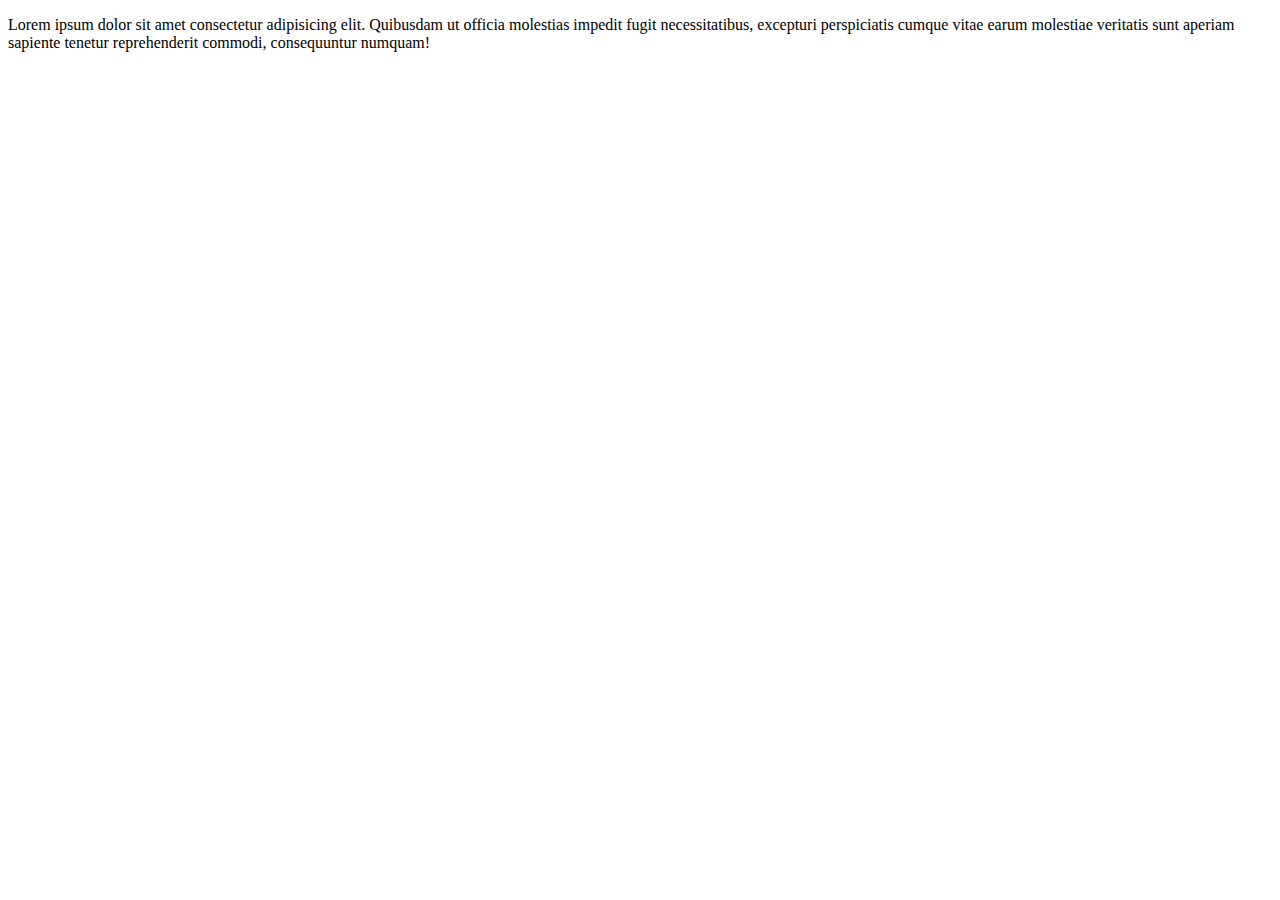
<file: index.htm>
<!DOCTYPE html>
<html lang="pt-br">
<head>
    <meta charset="UTF-8">
    <meta name="viewport" content="width=device-width, initial-scale=1.0">
    <title>Teste git</title>
</head>
<body>
    <p>Lorem ipsum dolor sit amet consectetur adipisicing elit. Quibusdam ut officia molestias impedit fugit necessitatibus, excepturi perspiciatis cumque vitae earum molestiae veritatis sunt aperiam sapiente tenetur reprehenderit commodi, consequuntur numquam!</p>
</body>
</html>
</file>
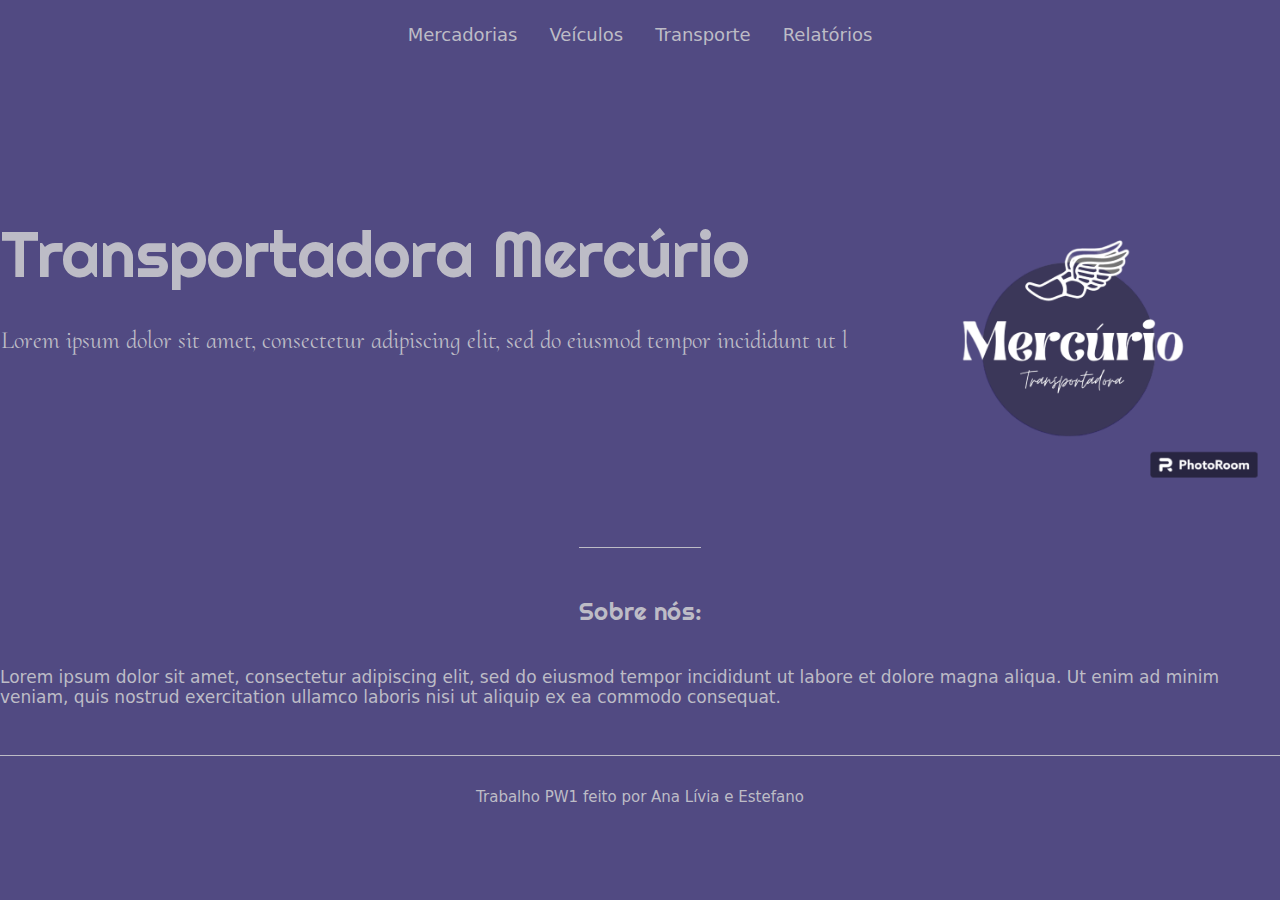
<file: index.html>
<!DOCTYPE html>
<html lang="pt-br">
<head>
    <meta charset="UTF-8">
    <meta http-equiv="X-UA-Compatible" content="IE=edge">
    <meta name="viewport" content="width=device-width, initial-scale=1.0">
    <title>Transportadora Mercúrio</title>
    <link rel="stylesheet" href="css/index.css">

    <script>

    </script>

</head>
<body>
    <header class="cabecalho">
        <nav class="cabecalho-menu">
            <a class="cabecalho-item" href="xmercadorias.html">Mercadorias</a>
            <a class="cabecalho-item" href="yveiculos.html">Veículos</a>
            <a class="cabecalho-item" href="">Transporte</a>
            <a class="cabecalho-item" href="">Relatórios</a>
        </nav>
    </header>

    <main class="conteudo">
        <section class="conteudo_principal">
            <div class="conteudo_principal-escrito">
                <h1 class="conteudo_principal-escrito-titulo">Transportadora Mercúrio</h1>
                <h2 class="conteudo_principal-escrito-sub">Lorem ipsum dolor sit amet, consectetur adipiscing elit, sed do eiusmod tempor incididunt ut l</h2>    
            </div>
            <img class="conteudo_principal-imagem" src="trabalhosergio.png" alt="logo da transportadora mercúrio">
        </section>
        <section class="conteudo_secundario">
            <h3 class="conteudo_secundario-titulo">Sobre nós:</h3>
            <p class="conteudo_secúndario-parágrafo">Lorem ipsum dolor sit amet, consectetur adipiscing elit, sed do eiusmod tempor incididunt ut labore et dolore magna aliqua. Ut enim ad minim veniam, quis nostrud exercitation ullamco laboris nisi ut aliquip ex ea commodo consequat. </p>
        </section>

    </main>

    <footer class="rodape">
        <p class="rodape-paragrafo">Trabalho PW1 feito por Ana Lívia e Estefano</p>

    </footer>
</body>
</html>
</file>
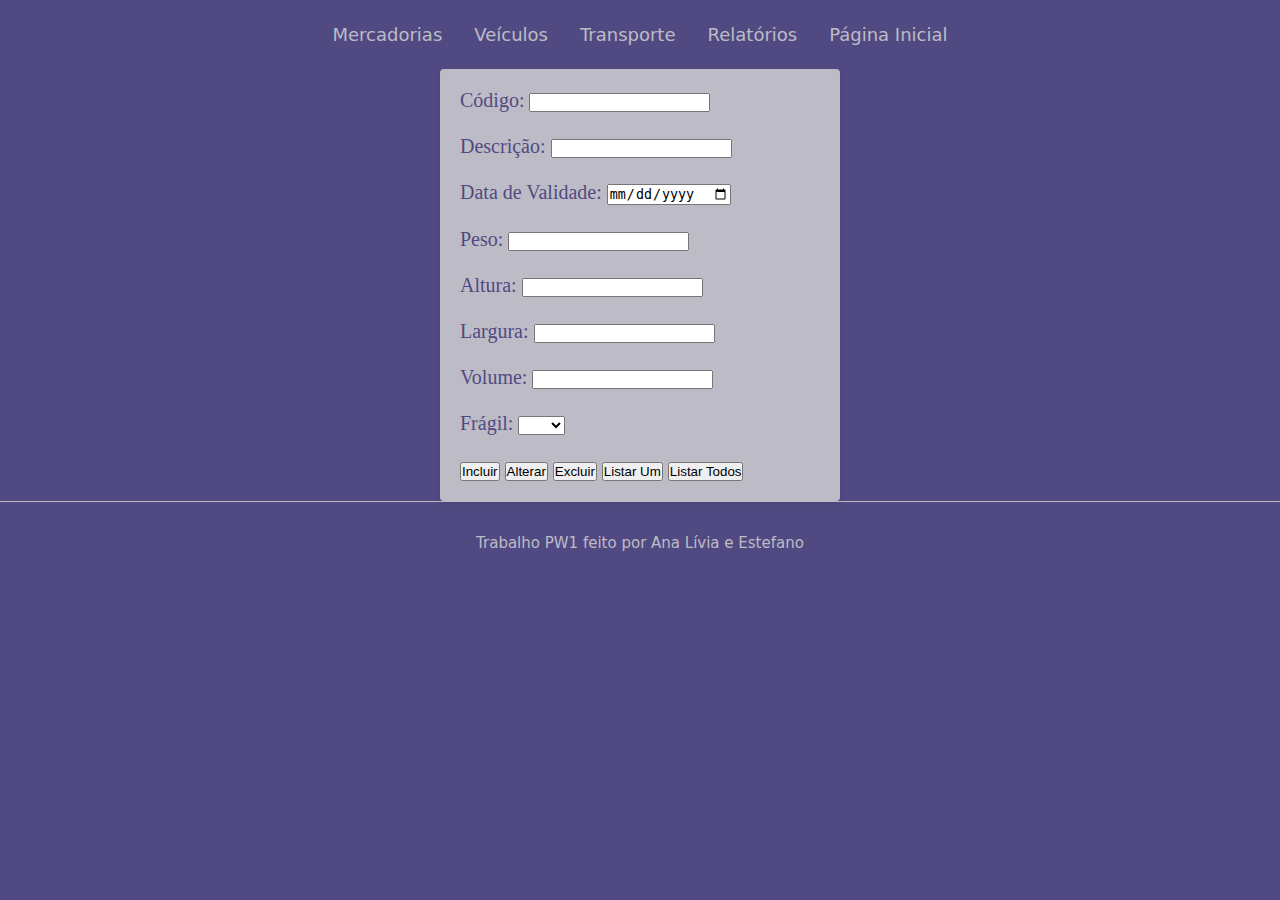
<file: xmercadorias.html>
<!DOCTYPE html>
<html lang="pt-br">
<head>
    <meta charset="UTF-8">
    <meta http-equiv="X-UA-Compatible" content="IE=edge">
    <meta name="viewport" content="width=device-width, initial-scale=1.0">
    <title>Mercadorias</title>
    <link rel="stylesheet" href="css/xmercadorias.css">
    <script>
        let mercadorias = [];

        function ListarTodos() {
            let resultado = document.getElementById("resultado");
            resultado.innerHTML = "";
            for (let i = 0; i < mercadorias.length; i++) {
                let mercadoria = mercadorias[i];
                let item = document.createElement("p");
                item.textContent = `Código: ${mercadoria.codigo}, Descrição: ${mercadoria.descricao}, Data de Validade: ${mercadoria.dataValidade}, Medidas (Peso: ${mercadoria.medidas[0]}/ Altura: ${mercadoria.medidas[1]}/ Largura: ${mercadoria.medidas[2]}/ Volume: ${mercadoria.medidas[3]}), Frágil: ${mercadoria.fragil}`;
                resultado.appendChild(item);
            }
        }

        function ListarUm() {
            let codigo = document.getElementById("codigo").value;
            let resultado = document.getElementById("resultado");
            resultado.innerHTML = "";
            let flag = 0;
            for (let i = 0; i < mercadorias.length; i++) {
                if (mercadorias[i].codigo === codigo) {
                    flag = 1;
                    resultado.textContent = `Código: ${mercadorias[i].codigo}, Descrição: ${mercadorias[i].descricao}, Data de Validade: ${mercadorias[i].dataValidade}, Medidas (Peso/Altura/Largura/Volume): ${mercadorias[i].medidas.join('/')}, Frágil: ${mercadorias[i].fragil}`;
                    break;
                }
            }
            if (flag === 0) {
                resultado.textContent = "Objeto não encontrado";
            }
        }

        function Incluir() {
            let codigo = document.getElementById("codigo").value;
            let descricao = document.getElementById("descricao").value;
            let dataValidade = document.getElementById("dataValidade").value;
            let peso = parseFloat(document.getElementById("peso").value);
            let altura = parseFloat(document.getElementById("altura").value);
            let largura = parseFloat(document.getElementById("largura").value);
            let volume = parseFloat(document.getElementById("volume").value);
            let fragil = document.getElementById("fragil").value;

            let medidas = [peso, altura, largura, volume];

            let mercadoria = {
                codigo: codigo,
                descricao: descricao,
                dataValidade: dataValidade,
                medidas: medidas,
                fragil: fragil
            };

            let resultado = document.getElementById("resultado");
            resultado.innerHTML = "";

            let flag = 0;

            for (let i = 0; i < mercadorias.length; i++) {
                if (mercadorias[i].codigo === codigo) {
                    flag = 1;
                    break;
                }
            }

            if (flag === 1) {
                resultado.textContent = "O cadastro deste objeto não foi possível, pois as informações já foram cadastradas anteriormente";
            } else {
                mercadorias.push(mercadoria);
                resultado.textContent = "Cadastro efetuado com sucesso.";
            }
        }

        function Alterar() {
            let codigo = document.getElementById("codigo").value;
            let resultado = document.getElementById("resultado");
            resultado.innerHTML = "";
            let index = -1;

            for (let i = 0; i < mercadorias.length; i++) {
                if (mercadorias[i].codigo === codigo) {
                    index = i;
                    break;
                }
            }

            if (index !== -1) {
                let descricao = document.getElementById("descricao").value;
                let dataValidade = document.getElementById("dataValidade").value;
                let peso = parseFloat(document.getElementById("peso").value);
                let altura = parseFloat(document.getElementById("altura").value);
                let largura = parseFloat(document.getElementById("largura").value);
                let volume = parseFloat(document.getElementById("volume").value);
                let fragil = document.getElementById("fragil").checked ? "Sim" : "Não";

                let medidas = [peso, altura, largura, volume];

                mercadorias[index] = {
                    codigo: codigo,
                    descricao: descricao,
                    dataValidade: dataValidade,
                    medidas: medidas,
                    fragil: fragil
                };

                resultado.textContent = "Mercadoria alterada com sucesso.";
            } else {
                resultado.textContent = "Mercadoria não encontrada.";
            }
        }

        function Excluir() {
            let codigo = document.getElementById("codigo").value;
            let resultado = document.getElementById("resultado");
            let index = -1;

            for (let i = 0; i < mercadorias.length; i++) {
                if (mercadorias[i].codigo === codigo) {
                    index = i;
                    break;
                }
            }
            if (index !== -1) {
                mercadorias.splice(index, 1);
                resultado.textContent = "Mercadoria excluída com sucesso.";
            } else {
                resultado.textContent = "Mercadoria não encontrada.";
            }
        }
    </script>
</head>
<body>
    <header class="cabecalho">
        <nav class="cabecalho-menu">
            <a class="cabecalho-item" href="xmercadorias.html">Mercadorias</a>
            <a class="cabecalho-item" href="yveiculos.html">Veículos</a>
            <a class="cabecalho-item" href="">Transporte</a>
            <a class="cabecalho-item" href="">Relatórios</a>
            <a class="cabecalho-item" href="index.html">Página Inicial</a>
        </nav>
    </header>

    <article>
        <form>
            <label for="codigo">Código: </label>
            <input type="text" name="codigo" id="codigo"><br><br>

            <label for="descricao">Descrição: </label>
            <input type="text" name="descricao" id="descricao"><br><br>

            <label for="dataValidade">Data de Validade: </label>
            <input type="date" name="dataValidade" id="dataValidade"><br><br>

            <label for="peso">Peso: </label>
            <input type="number" name="peso" id="peso" step="0.01"><br><br>

            <label for="altura">Altura: </label>
            <input type="number" id="altura" step="0.01"><br><br>

            <label for="largura">Largura: </label>
            <input type="number" id="largura" step="0.01"><br><br>

            <label for="volume">Volume: </label>
            <input type="number" id="volume" step="0.01"><br><br>

            <label for="fragil">Frágil:</label>
            <select id="fragil">
                <option hidden></option>
                <option value="Sim">Sim</option>
                <option value="Não">Não</option>
            </select><br><br>

            <button type="button" onclick="Incluir()">Incluir</button>
            <button type="button" onclick="Alterar()">Alterar</button>
            <button type="button" onclick="Excluir()">Excluir</button>
            <button type="button" onclick="ListarUm()">Listar Um</button>
            <button type="button" onclick="ListarTodos()">Listar Todos</button>
        </form>
        <p id="resultado"></p>
    </article>
    

    <footer class="rodape">
        <p class="rodape-paragrafo">Trabalho PW1 feito por Ana Lívia e Estefano</p>

    </footer>
</body>
</html>
</file>
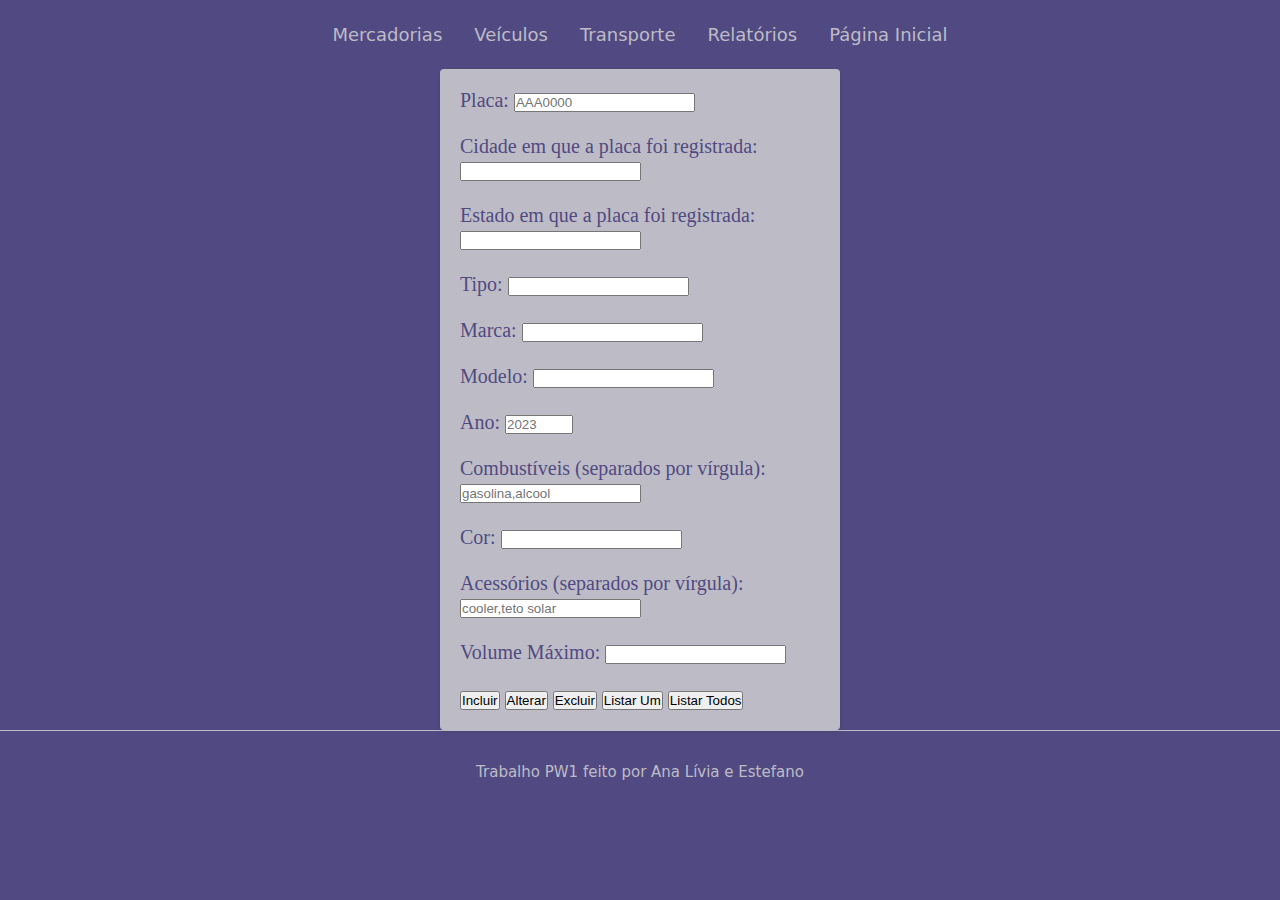
<file: yveiculos.html>
<!DOCTYPE html>
<html lang="pt-br">
<head>
    <meta charset="UTF-8">
    <meta http-equiv="X-UA-Compatible" content="IE=edge">
    <meta name="viewport" content="width=device-width, initial-scale=1.0">
    <link rel="stylesheet" href="css/yveiculos.css">
    <title>Veículos</title>
    <script>
        let veiculos = [];

        function ListarTodos() {
            let resultado = document.getElementById("resultado");
            resultado.innerHTML = "";
            for (let i = 0; i < veiculos.length; i++) {
                let veiculo = veiculos[i];
                let item = document.createElement("p");
                let combustiveis = veiculo.combustiveis.join("/");
                let acessorios = veiculo.acessorios.join("/");
                item.textContent = `Placa: ${veiculo.placa}, Cidade da Placa: ${veiculo.placa_cidade}, Estado da Placa: ${veiculo.placa_estado}, Tipo: ${veiculo.tipo}, Marca: ${veiculo.marca}, Modelo: ${veiculo.modelo}, Ano: ${veiculo.ano}, Combustíveis: ${combustiveis}, Cor: ${veiculo.cor}, Acessórios: ${acessorios}, Volume Máximo: ${veiculo.volume_maximo}`;
                resultado.appendChild(item);
            }
        }

        function ListarUm() {
            let placa = document.getElementById("placa").value;
            let resultado = document.getElementById("resultado");
            resultado.innerHTML = "";
            let flag = 0;
            for (let i = 0; i < veiculos.length; i++) {
                if (veiculos[i].placa === placa) {
                    flag = 1;
                    resultado.textContent = `Placa: ${veiculos[i].placa}, Cidade da Placa: ${veiculos[i].placa_cidade}, Estado da Placa: ${veiculos[i].placa_estado}, Tipo: ${veiculos[i].tipo}, Marca: ${veiculos[i].marca}, Modelo: ${veiculos[i].modelo}, Ano: ${veiculos[i].ano}, Combustíveis: ${veiculos[i].combustiveis}, Cor: ${veiculos[i].cor}, Acessórios: ${veiculos[i].acessorios}, Volume Máximo: ${veiculos[i].volume_maximo}`;
                    break;
                }
            }
            if (flag === 0) {
                resultado.textContent = "Veículo não encontrado";
            }
        }

        function Incluir() {
            let placa = document.getElementById("placa").value;
            let placa_cidade = document.getElementById("placa_cidade").value;
            let placa_estado = document.getElementById("placa_estado").value;
            let tipo = document.getElementById("tipo").value;
            let marca = document.getElementById("marca").value;
            let modelo = document.getElementById("modelo").value;
            let ano = document.getElementById("ano").value;
            let combustiveis = document.getElementById("combustiveis").value.split(",");
            let cor = document.getElementById("cor").value;
            let acessorios = document.getElementById("acessorios").value.split(",");
            let volume_maximo = document.getElementById("volume_maximo").value;

            let veiculo = {
                placa: placa,
                placa_cidade: placa_cidade,
                placa_estado: placa_estado,
                tipo: tipo,
                marca: marca,
                modelo: modelo,
                ano: ano,
                combustiveis: combustiveis,
                cor: cor,
                acessorios: acessorios,
                volume_maximo: volume_maximo
            };

            let resultado = document.getElementById("resultado");
            resultado.innerHTML = "";

            let flag = 0;

            for (let i = 0; i < veiculos.length; i++) {
                if (veiculos[i].placa === placa) {
                    flag = 1;
                    break;
                }
            }

            if (flag === 1) {
                resultado.textContent = "O cadastro deste veículo não foi possível, pois as informações já foram cadastradas anteriormente";
            } else {
                veiculos.push(veiculo);
                resultado.textContent = "Cadastro efetuado com sucesso.";
            }
        }

        function Alterar() {
            let placa = document.getElementById("placa").value;
            let resultado = document.getElementById("resultado");
            resultado.innerHTML = "";
            let index = -1;

            for (let i = 0; i < veiculos.length; i++) {
                if (veiculos[i].placa === placa) {
                    index = i;
                    break;
                }
            }

            if (index !== -1) {
                let tipo = document.getElementById("tipo").value;
                let marca = document.getElementById("marca").value;
                let modelo = document.getElementById("modelo").value;
                let ano = document.getElementById("ano").value;
                let combustiveis = document.getElementById("combustiveis").value.split(",");
                let cor = document.getElementById("cor").value;
                let acessorios = document.getElementById("acessorios").value.split(",");
                let volume_maximo = document.getElementById("volume_maximo").value;

                veiculos[index] = {
                    placa: placa,
                    placa_cidade: veiculos[index].placa_cidade,
                    placa_estado: veiculos[index].placa_estado,
                    tipo: tipo,
                    marca: marca,
                    modelo: modelo,
                    ano: ano,
                    combustiveis: combustiveis,
                    cor: cor,
                    acessorios: acessorios,
                    volume_maximo: volume_maximo
                };

                resultado.textContent = "Veículo alterado com sucesso.";
            } else {
                resultado.textContent = "Veículo não encontrado.";
            }
        }

        function Excluir() {
            let placa = document.getElementById("placa").value;
            let resultado = document.getElementById("resultado");
            let index = -1;

            for (let i = 0; i < veiculos.length; i++) {
                if (veiculos[i].placa === placa) {
                    index = i;
                    break;
                }
            }
            if (index !== -1) {
                veiculos.splice(index, 1);
                resultado.textContent = "Veículo excluído com sucesso.";
            } else {
                resultado.textContent = "Veículo não encontrado.";
            }
        }
    </script>
</head>
<body>
    <header class="cabecalho">
        <nav class="cabecalho-menu">
            <a class="cabecalho-item" href="xmercadorias.html">Mercadorias</a>
            <a class="cabecalho-item" href="yveiculos.html">Veículos</a>
            <a class="cabecalho-item" href="">Transporte</a>
            <a class="cabecalho-item" href="">Relatórios</a>
            <a class="cabecalho-item" href="index.html">Página Inicial</a>
        </nav>
    </header>

    <article>
        <form>
            <label for="placa">Placa: </label>
            <input type="text" name="placa" id="placa" placeholder="AAA0000"><br><br>

            <label for="placa_cidade">Cidade em que a placa foi registrada: </label>
            <input type="text" name="placa_cidade" id="placa_cidade" ><br><br>

            <label for="placa_estado">Estado em que a placa foi registrada: </label>
            <input type="text" name="placa_estado" id="placa_estado"><br><br>

            <label for="tipo">Tipo: </label>
            <input type="text" name="tipo" id="tipo"><br><br>

            <label for="marca">Marca: </label>
            <input type="text" name="marca" id="marca"><br><br>

            <label for="modelo">Modelo: </label>
            <input type="text" name="modelo" id="modelo"><br><br>

            <label for="ano">Ano: </label>
            <input type="number" name="ano" id="ano" min="1900" max="2090" placeholder="2023"><br><br>

            <label for="combustiveis">Combustíveis (separados por vírgula): </label>
            <input type="text" name="combustiveis" id="combustiveis" placeholder="gasolina,alcool"><br><br>

            <label for="cor">Cor: </label>
            <input type="text" name="cor" id="cor"><br><br>

            <label for="acessorios">Acessórios (separados por vírgula): </label>
            <input type="text" name="acessorios" id="acessorios" placeholder="cooler,teto solar"><br><br>

            <label for="volume_maximo">Volume Máximo: </label>
            <input type="number" name="volume_maximo" id="volume_maximo" step="0.01"><br><br>

            <button type="button" onclick="Incluir()">Incluir</button>
            <button type="button" onclick="Alterar()">Alterar</button>
            <button type="button" onclick="Excluir()">Excluir</button>
            <button type="button" onclick="ListarUm()">Listar Um</button>
            <button type="button" onclick="ListarTodos()">Listar Todos</button>
        </form>
        <p id="resultado"></p>
    </article>
    

    <footer class="rodape">
        <p class="rodape-paragrafo">Trabalho PW1 feito por Ana Lívia e Estefano</p>
    </footer>
</body>
</html>
</file>
<file: css/index.css>
@import url('https://fonts.googleapis.com/css2?family=Righteous&display=swap');
@import url('https://fonts.googleapis.com/css2?family=Cormorant+Upright&family=Righteous&display=swap');
*{
    margin: 0;
    padding: 0;
    box-sizing: border-box;
    text-decoration: none;
}

body{
    font-size: 100%;
    background-color: #514A82;
}

.cabecalho{
    display: flex;
    flex-direction: row;
    align-items: center;
    justify-content: space-around;
    padding: 24px;
}
.cabecalho-menu{
    display: flex;
    gap: 32px;
}
.cabecalho-item{
    font-family: system-ui, -apple-system, BlinkMacSystemFont, 'Segoe UI', Roboto, Oxygen, Ubuntu, Cantarell, 'Open Sans', 'Helvetica Neue', sans-serif;
    color: #BDBCC6;
    font-weight: 400;
    font-size: 18px;
}
.conteudo{
    margin-bottom: 48px;
    
}
.conteudo_principal{
    display: flex;
    flex-direction: row;
    align-items: center;
    justify-content: space-around;
}
.conteudo_principal-escrito {
    display:flex;
    flex-direction: column;
    gap: 32px;
}
.conteudo_principal-escrito-titulo{
    font-family: 'Righteous', cursive;
    font-weight: 400;
    font-size: 64px;
    color: #BDBCC6;
}
.conteudo_principal-escrito-sub{
    font-family: 'Cormorant Upright', serif;
    font-weight: 400;
    font-size: 24px;
    color: #BDBCC6;

}
.conteudo_principal-imagem{
    height: 430px;
}
.conteudo_secundario{
    display: flex;
    flex-direction: column;
    align-items: center;
    gap: 24px;
    margin-top: 48px;
}
.conteudo_secundario-titulo{
    border-top:0.4px solid #BDBCC6;
    padding-top: 48px;
    font-family: 'Righteous', cursive;
    font-weight: 400;
    font-size: 24px;
    color: #BDBCC6;
    margin-bottom: 16px;
    
}
.conteudo_secúndario-parágrafo{
    font-family: system-ui, -apple-system, BlinkMacSystemFont, 'Segoe UI', Roboto, Oxygen, Ubuntu, Cantarell, 'Open Sans', 'Helvetica Neue', sans-serif;
    font-weight: 400;
    font-size: 17px;
    color: #BDBCC6;


}
.rodape {
    padding: 32px;
    border-top: 0.1px solid #BDBCC6;
    font-family: system-ui, -apple-system, BlinkMacSystemFont, 'Segoe UI', Roboto, Oxygen, Ubuntu, Cantarell, 'Open Sans', 'Helvetica Neue', sans-serif;
    font-weight: 400;
    font-size: 15px;
    color: #BDBCC6;
    text-align: center; 
}
</file>
<file: css/xmercadorias.css>
@import url('https://fonts.googleapis.com/css2?family=Righteous&display=swap');
@import url('https://fonts.googleapis.com/css2?family=Cormorant+Upright&family=Righteous&display=swap');
*{
    margin: 0;
    padding: 0;
    box-sizing: border-box;
    text-decoration: none;
}

body{
    font-size: 100%;
    background-color: #514A82;
}

.cabecalho{
    display: flex;
    flex-direction: row;
    align-items: center;
    justify-content: space-around;
    padding: 24px;
}
.cabecalho-menu{
    display: flex;
    gap: 32px;
}
.cabecalho-item{
    font-family: system-ui, -apple-system, BlinkMacSystemFont, 'Segoe UI', Roboto, Oxygen, Ubuntu, Cantarell, 'Open Sans', 'Helvetica Neue', sans-serif;
    color: #BDBCC6;
    font-weight: 400;
    font-size: 18px;
}
article {
    width: 400px;
    background-color:#BDBCC6;
    border-radius: 4px;
    padding: 20px;
    box-shadow: 0 2px 4px rgba(0, 0, 0, 0.1);
    margin: 0 auto;
    color: #514A82;
    font-size: 20px;
}
.rodape {
    padding: 32px;
    border-top: 0.1px solid #BDBCC6;
    font-family: system-ui, -apple-system, BlinkMacSystemFont, 'Segoe UI', Roboto, Oxygen, Ubuntu, Cantarell, 'Open Sans', 'Helvetica Neue', sans-serif;
    font-weight: 400;
    font-size: 15px;
    color: #BDBCC6;
    text-align: center; 
}
</file>
<file: css/yveiculos.css>
@import url('https://fonts.googleapis.com/css2?family=Righteous&display=swap');
@import url('https://fonts.googleapis.com/css2?family=Cormorant+Upright&family=Righteous&display=swap');
*{
    margin: 0;
    padding: 0;
    box-sizing: border-box;
    text-decoration: none;
}

body{
    font-size: 100%;
    background-color: #514A82;
}

.cabecalho{
    display: flex;
    flex-direction: row;
    align-items: center;
    justify-content: space-around;
    padding: 24px;
}
.cabecalho-menu{
    display: flex;
    gap: 32px;
}
.cabecalho-item{
    font-family: system-ui, -apple-system, BlinkMacSystemFont, 'Segoe UI', Roboto, Oxygen, Ubuntu, Cantarell, 'Open Sans', 'Helvetica Neue', sans-serif;
    color: #BDBCC6;
    font-weight: 400;
    font-size: 18px;
}
article {
    width: 400px;
    background-color:#BDBCC6;
    border-radius: 4px;
    padding: 20px;
    box-shadow: 0 2px 4px rgba(0, 0, 0, 0.1);
    margin: 0 auto;
    color: #514A82;
    font-size: 20px;
}
.rodape {
    padding: 32px;
    border-top: 0.1px solid #BDBCC6;
    font-family: system-ui, -apple-system, BlinkMacSystemFont, 'Segoe UI', Roboto, Oxygen, Ubuntu, Cantarell, 'Open Sans', 'Helvetica Neue', sans-serif;
    font-weight: 400;
    font-size: 15px;
    color: #BDBCC6;
    text-align: center; 
}
</file>
